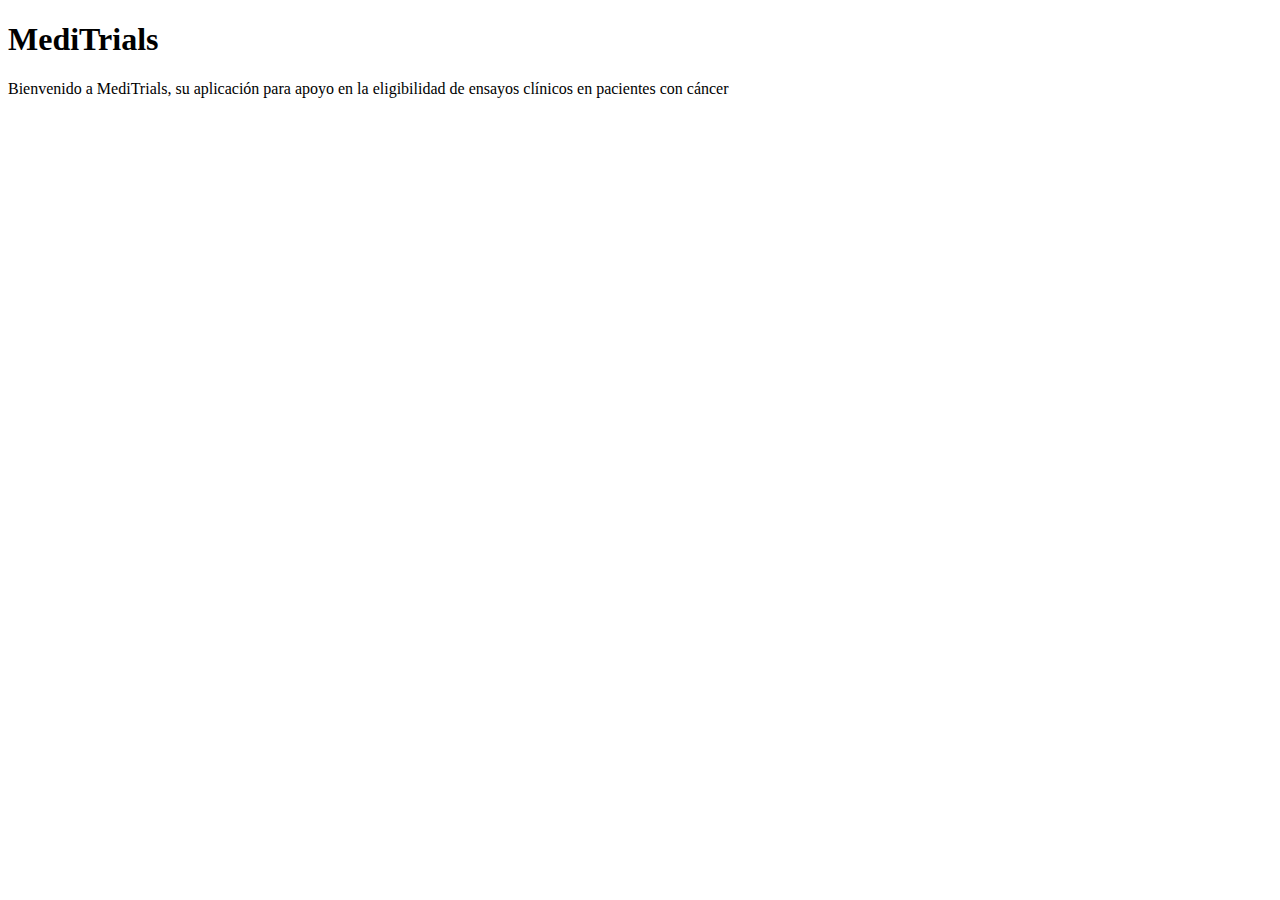
<file: meditrials/clasification/templates/clasification/index.html>
<!DOCTYPE html>
<html lang="en">
  <head>
    <!-- Required meta tags -->
    <meta charset="utf-8" />
    <meta name="viewport" content="width=device-width, initial-scale=1" />

    <!-- Bootstrap CSS -->
    <link
      href="https://cdn.jsdelivr.net/npm/bootstrap@5.1.3/dist/css/bootstrap.min.css"
      rel="stylesheet"
      integrity="sha384-1BmE4kWBq78iYhFldvKuhfTAU6auU8tT94WrHftjDbrCEXSU1oBoqyl2QvZ6jIW3"
      crossorigin="anonymous"
    />

    <title>MediTrials</title>
  </head>
  <body>
    <div class="container">
      <h1>MediTrials</h1>
      <p>
        Bienvenido a MediTrials, su aplicación para apoyo en la eligibilidad de
        ensayos clínicos en pacientes con cáncer
      </p>
    </div>
    <script
      src="https://cdn.jsdelivr.net/npm/bootstrap@5.1.3/dist/js/bootstrap.bundle.min.js"
      integrity="sha384-ka7Sk0Gln4gmtz2MlQnikT1wXgYsOg+OMhuP+IlRH9sENBO0LRn5q+8nbTov4+1p"
      crossorigin="anonymous"
    ></script>
  </body>
</html>
</file>
